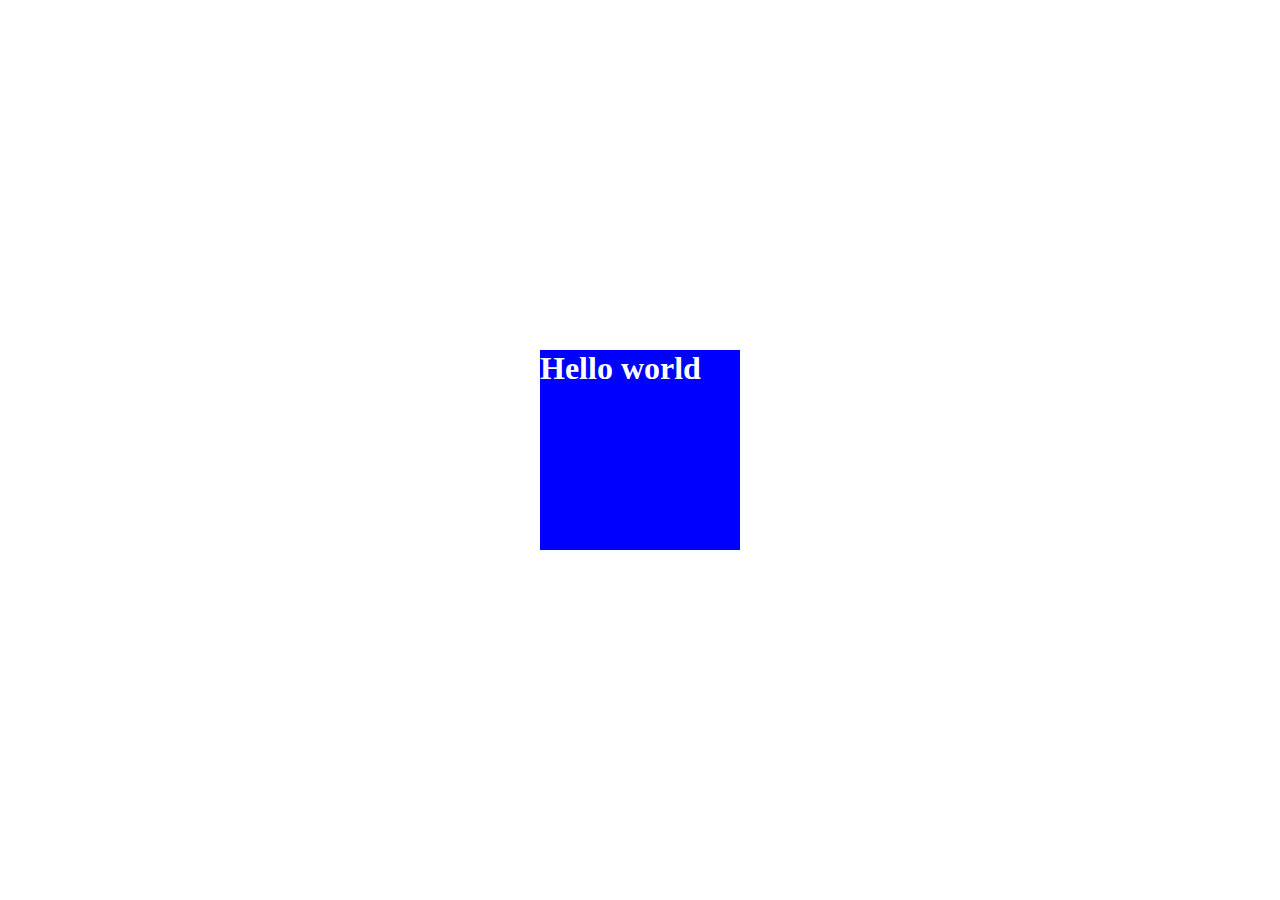
<file: index.html>
<!DOCTYPE html>
<html lang="en">
  <head>
    <meta charset="UTF-8" />
    <meta http-equiv="X-UA-Compatible" content="IE=edge" />
    <meta name="viewport" content="width=device-width, initial-scale=1.0" />
    <link rel="stylesheet" href="./assets/css/style.css" />
    <title>CSS Transform, Transition</title>
  </head>
  <body>
    <div class="box">
      <h1>Hello world</h1>
    </div>
  </body>
</html>
</file>
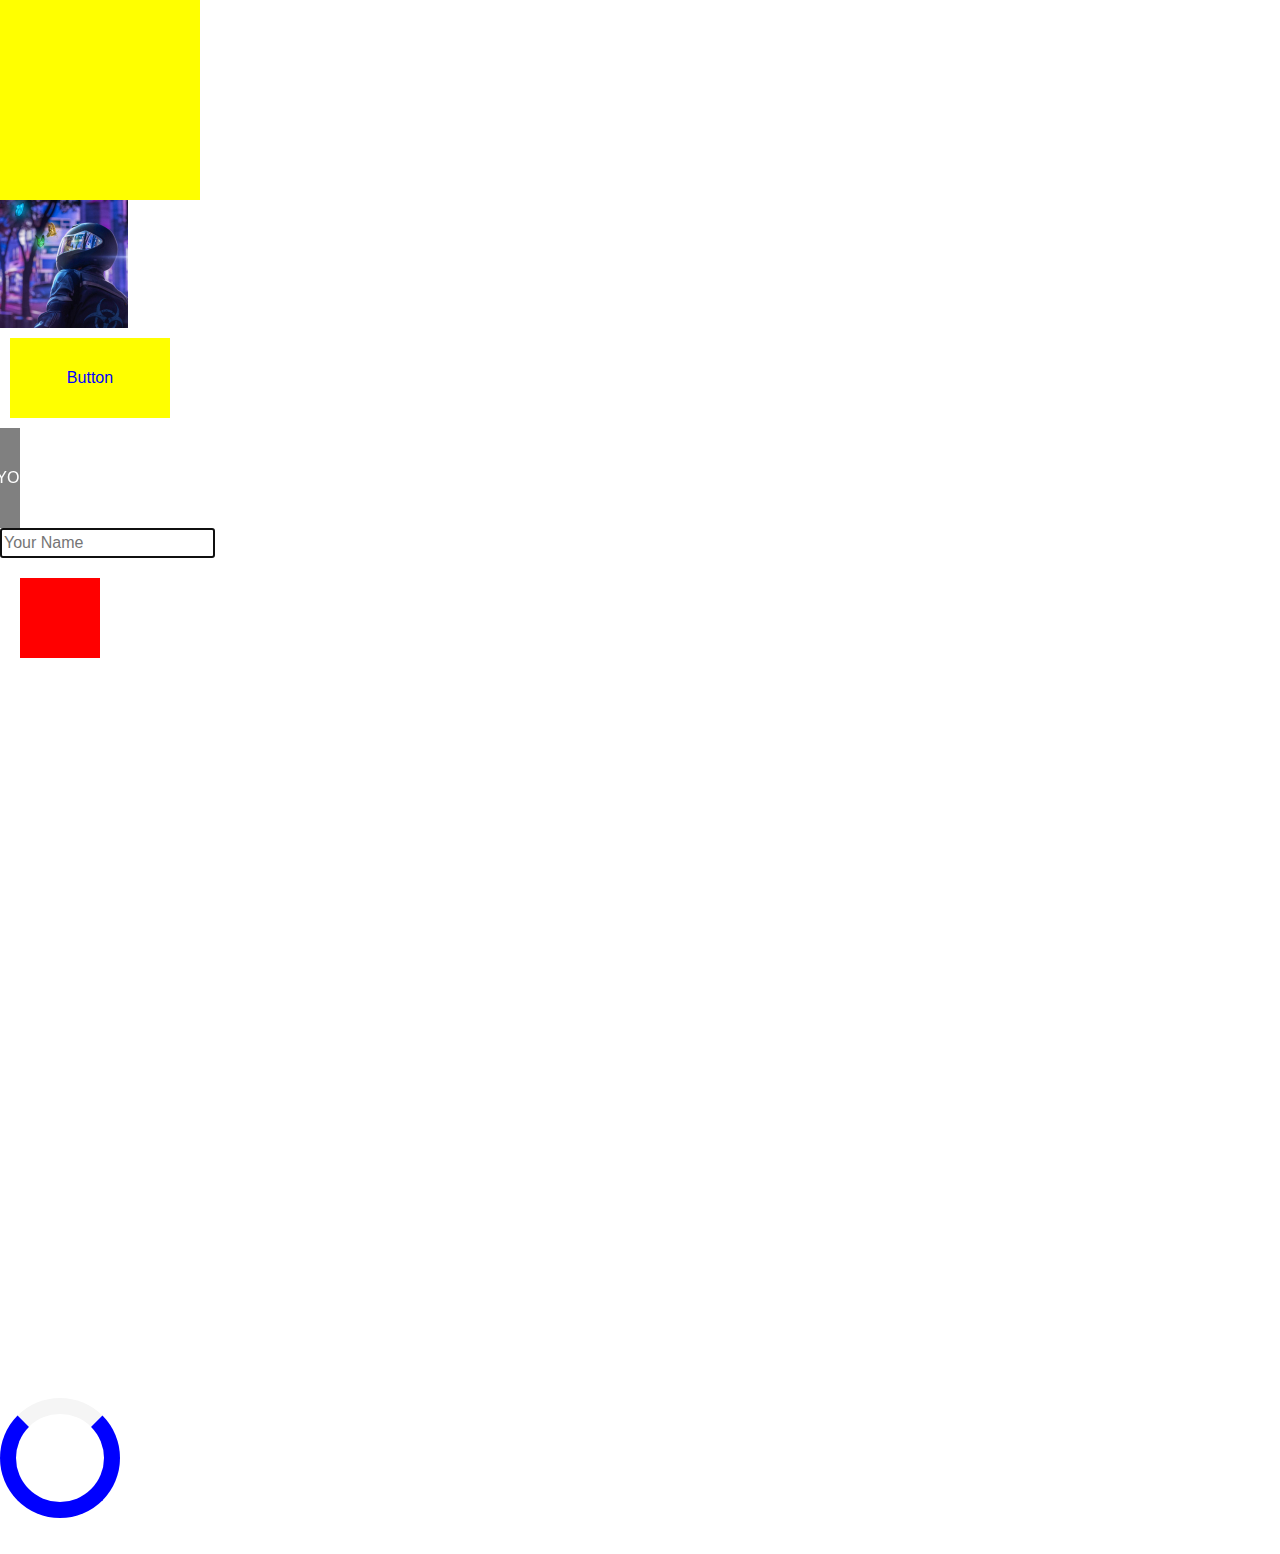
<file: HW1/index.html>
<!DOCTYPE html>
<html lang="en">

<head>
    <meta charset="UTF-8">
    <meta http-equiv="X-UA-Compatible" content="IE=edge">
    <meta name="viewport" content="width=device-width, initial-scale=1.0">
    <title>Document</title>
    <link rel="stylesheet" href="./css/style.css">
    <link rel="stylesheet" href="https://maxcdn.bootstrapcdn.com/bootstrap/4.5.2/css/bootstrap.min.css">
</head>

<body>
    <div class="box"></div>
    <img class="image" src="./images/download.jpg" alt="images">
    <div class="button">Button</div>
    <div class="box2"><span>YO!</span></div>
    <form action="input">
        <input type="text" autocomplete="off" id="fname" name="fname" placeholder="Your Name" autofocus><br>
      </form>
    <div class="box3">
        <div class="box4"></div>
    </div>

    <div class="loader1"></div>
    

                                              
        <div class="spinner-grow text-muted"></div>
        <div class="spinner-grow text-primary"></div>

    
</body>

</html>
</file>
<file: assets/css/style.css>
* {
    padding: 0;
    margin: 0;
    box-sizing: border-box;
}

body {
    height: 100vh;
}

.box{ 
    width: 200px;
    height: 200px;
    background-color: blue;
    color: white;
    /* transform: scale(1.5); */
    /* transform-origin: top left; */
    position: relative;
    left: 50%;
    top: 50%;
    transform: translate(-50%, -50%);
    /* transform: skewX(10deg); */
    /* transition-property: width; */
    /* transition-duration: 3s; */
    /* transition-delay: 2000ms; */
    /* transition-timing-function: cubic-bezier(0.59, -0.75, 0, 1.51); */
    /* transition: 
        width 3s ease-in 1s,
        height 4s linear 3s,
        background-color 500ms cubic-bezier(0.59, -0.75, 0, 1.51) 1s
    ; */
}

.box:hover {
    background-color: red;
    width: 500px;
    height: 500px;
}
</file>
<file: HW1/css/style.css>
.box{
    width: 100px;
    height: 100px;
    background: red;
    transition: width 2s, height 2s, background 2s;
}

.box:hover{
    background: yellow;
    width: 200px;
    height: 200px;
}

.image{
    width: 10%;
    height: 10%;
    transition: width 2s, height 2s;
    
}

.image:hover{
    width: 20%;
    height: 20%;
}

.button{
    margin: 10px;
    width: 10rem;
    height: 5rem;
    background: yellow;
    display: flex;
    justify-content: center;
    align-items: center;
    color: blue;
    transition:background 2s, color 2s;
}
.button:hover{
    background: red;
    color: white;
}

.box2{
    position: relative;
    width: 20px;
    height: 100px;
    background: gray;
    color: white;
    display: flex;
    justify-content: center;
    align-items: center;
    transition: width 2s, height 2s, background 2s;

    
}
.box2 p{
    position: absolute;
    display: flex;
    transition: opacity 4s;
    opacity: 0.0;
    
}

.box2:hover{
    
    
    width: 200px;
    
}

.box2 p:hover{
    opacity: 1;
}


.box3{
    position: relative;
    margin: 20px;
    width: 50rem;
    height: 50rem;
    
   
}
.box4{
    position: absolute;
    width: 80px;
    height: 80px;
    background: red;
    transition:background 2s, ;
    animation: box4 4s infinite;

}

@keyframes box4 {
    0%{
        left: 0;
        top: 0;
        background: red;
    }
    
    25%{
        left: 50%;
        top: 0;
        background: yellow;
    }
    50%{
        left: 50%;
        top: 50%;
        background: blue;

    }

    75%{
        left: 0;
        top: 50%;
        background: green;
    }
    100%{
        left: 0;
        top:  0;
        background: red;
    }

}


.loader1 {
    border: 16px solid blue;
    border-radius: 50%;
    border-top: 16px solid whitesmoke;
    width: 120px;
    height: 120px;
    -webkit-animation: spin 2s linear infinite;
    animation: spin 2s linear infinite;
  }
  
  @-webkit-keyframes spin {
    0% { -webkit-transform: rotate(0deg); }
    100% { -webkit-transform: rotate(360deg); }
  }
  
  @keyframes spin {
    0% { transform: rotate(0deg); }
    100% { transform: rotate(360deg); }
  }
</file>
